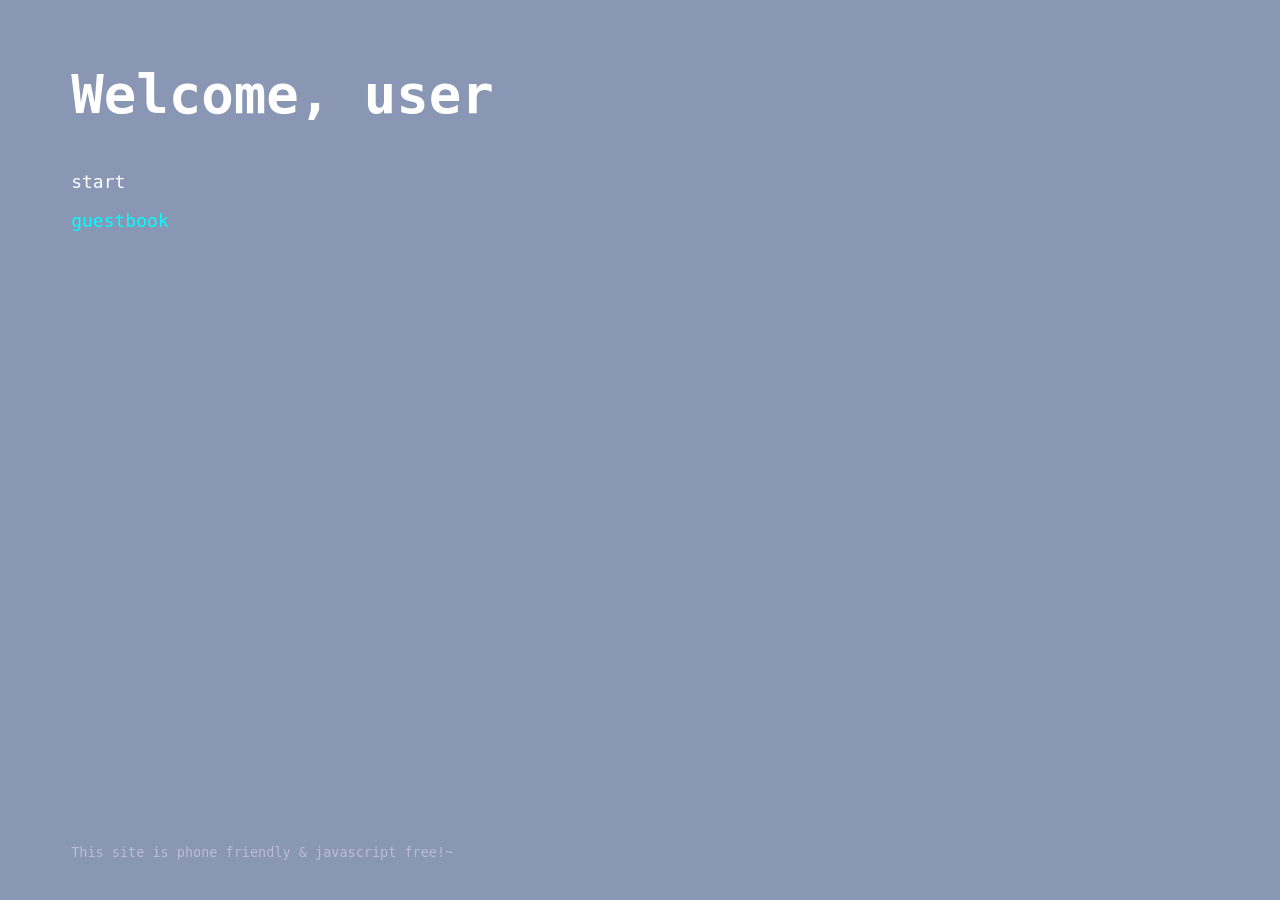
<file: index.html>
<!DOCTYPE html>
<html lang="en" xml:lang="en">
    <head>
        <title>Rainy's Personal Website</title>
        <link rel="stylesheet" href="./front/front.css">
        <meta charset="UTF-8">
        <meta name="author" content="rainiiyu">
        <!-- (thinking about changing rainiiyu ;w;) -->
        <meta name="description" content="Rainy is a digital artist and a vtuber">
        <meta name="viewport" content="width=device-width, initial-scale=1.0">
        <meta property="og:title" content="Rainy's site">
        <meta property="og:type" content="website">
        <!-- need link below -->
        <meta property="og:image" content="">
        <meta property="og:url"

    </head>

    <body>
        <video autoplay muted loop id="darkmodecomp">
            <source src="media/darkmodecomp.mp4">
        </video>
        <div id="UI">
            <h1>Welcome, user</h1>
        <ul>
            <li>
                <a id="start" href="">start</a>
            </li>
            <li>
                <a id="guestbook" href="https://rainiiyu.atabook.org/">guestbook</a>
            </li>
            <!-- <li>
                <a id="logbook" href="">coming soon</a>
            </li>
            <li>
                <a id="visitor-log" href="">coming soon</a>
            </li>
            <li>
                <a id="contact" href="">coming soon</a>
            </li>
            </ul> -->
            <div id="accessibility">
                <p> This site is phone friendly & javascript free!~ </p>
           </div>
        </div>
    </body>       
       
</html>
</file>
<file: front/front.css>
body {
    font-family:monospace;
    color: white;
    background:#8996b4;
    background-repeat: no-repeat;
    background-attachment: fixed;
    }

#darkmodecomp {
    position:fixed;
    z-index: -100;
    left: 0;
    bottom: 0;
    margin: 0;
    animation: fade-up 3s;
    width: 100vw;
    height: 100vh;
    object-fit: cover;
    object-position: 100%;
}

@keyframes fade-up {
    0% {
        opacity: 0;
    }
    100% {
        opacity: 1;
    }
}

#UI {
    margin-left: 5%;
}

h1 {
    text-align: left;
    font-size: 6vh;
    margin: 7vh 0 5vh 0;
    padding: 0;
    font-weight: bold;
}


ul {
    list-style-type:none;
    margin: 0;
    padding: 0;
}

li {
    font-size: 2vh;
    margin: 2vh 0;
}

a {
    color: white;
    text-decoration: none;
}

a:hover  {
    font-weight: bold;
    text-decoration: underline;
}

#guestbook {
    color:aqua;
}

img {
    size: 5%;
}

#accessibility {
    position: fixed;
    bottom: 0;
    margin-bottom: 3vh;
    color: #babcdd;
    font-size: 1.5vh;
}
</file>
